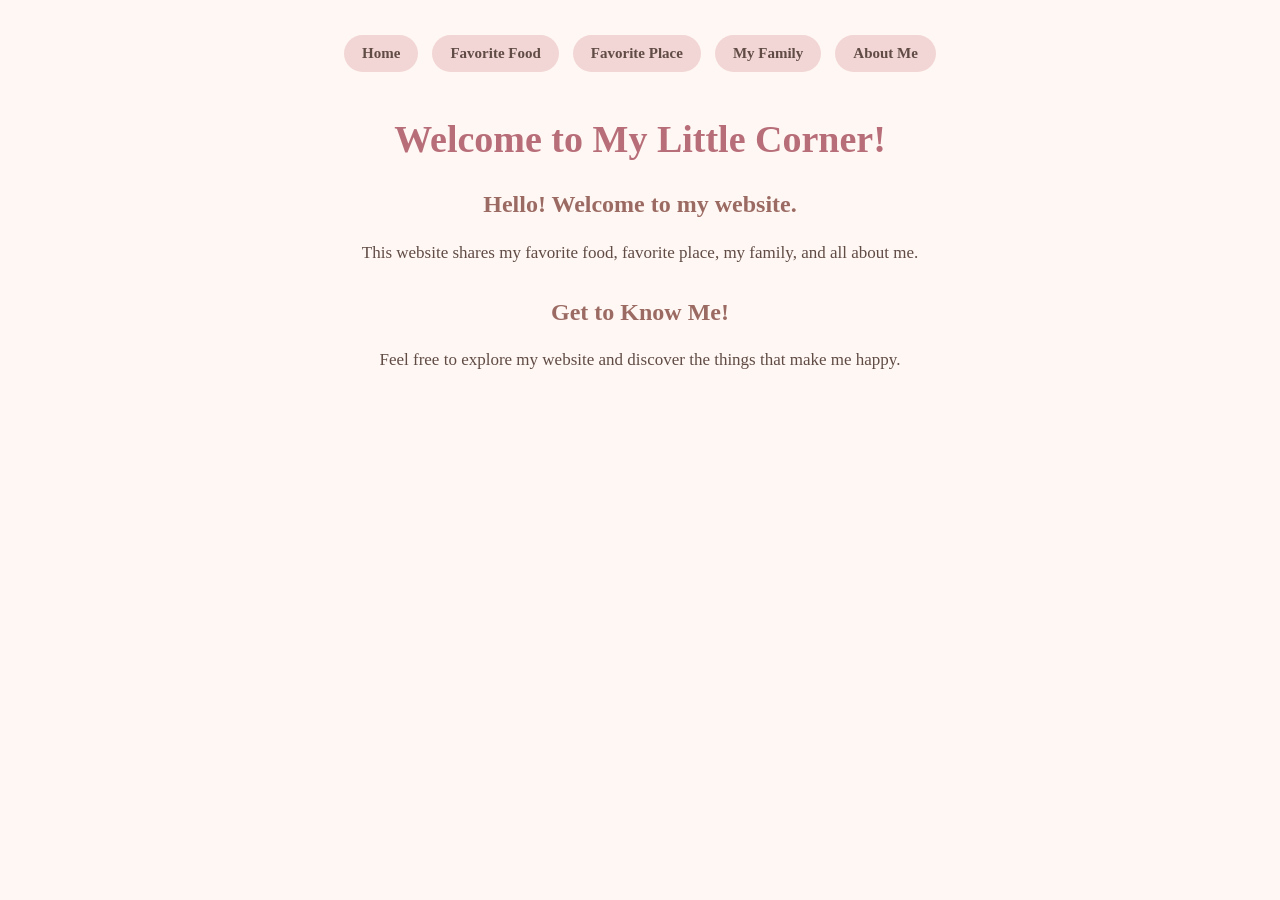
<file: index.html>
<!DOCTYPE html>
<html lang="en">
<head>
    <meta charset="UTF-8">
    <link rel="stylesheet" href="style.css">
    <title>My Personal Website</title>
</head>
<body>
  <nav>
    <a href="index.html">Home</a>
    <a href="favorite-food.html">Favorite Food</a>
    <a href="favorite-place.html">Favorite Place</a>
    <a href="my-family.html">My Family</a>
    <a href="about-me.html">About Me</a>
  </nav>

    <h1>Welcome to My Little Corner!</h1>

    <h2>Hello! Welcome to my website.</h2>

    <p>This website shares my favorite food,
    favorite place, my family, and all about me.</p>

    <h2>Get to Know Me!</h2>

    <p>Feel free to explore my website
    and discover the things that make me happy.</p>

</body>
</html>
</file>
<file: style.css>
/* General Website Design */
body {
    background-color: #fff7f3;
    color: #604b45;
    font-family: Georgia, serif;
    margin: 0;
    padding: 30px;
    text-align: center;
}

/* Main Headings */
h1 {
    color: #b76e79;
    font-size: 38px;
    margin-top: 40px;
}

h2 {
    color: #9b6b63;
    margin-top: 30px;
}

/* Paragraphs */
p {
    font-size: 17px;
    line-height: 1.8;
    max-width: 650px;
    margin: 15px auto;
}

/* Links */
a {
    display: inline-block;
    background-color: #e8b9bd;
    color: #604b45;
    text-decoration: none;
    padding: 12px 22px;
    border-radius: 25px;
    margin-top: 25px;
    font-weight: bold;
}

a:hover {
    background-color: #d99ba3;
    color: white;
}

/* Navigation Menu */
nav {
    margin-bottom: 35px;
}

nav a {
    background-color: #f2d6d5;
    color: #604b45;
    padding: 10px 18px;
    margin: 5px;
    border-radius: 20px;
    font-size: 15px;
}

nav a:hover {
    background-color: #b76e79;
    color: white;
}
</file>
